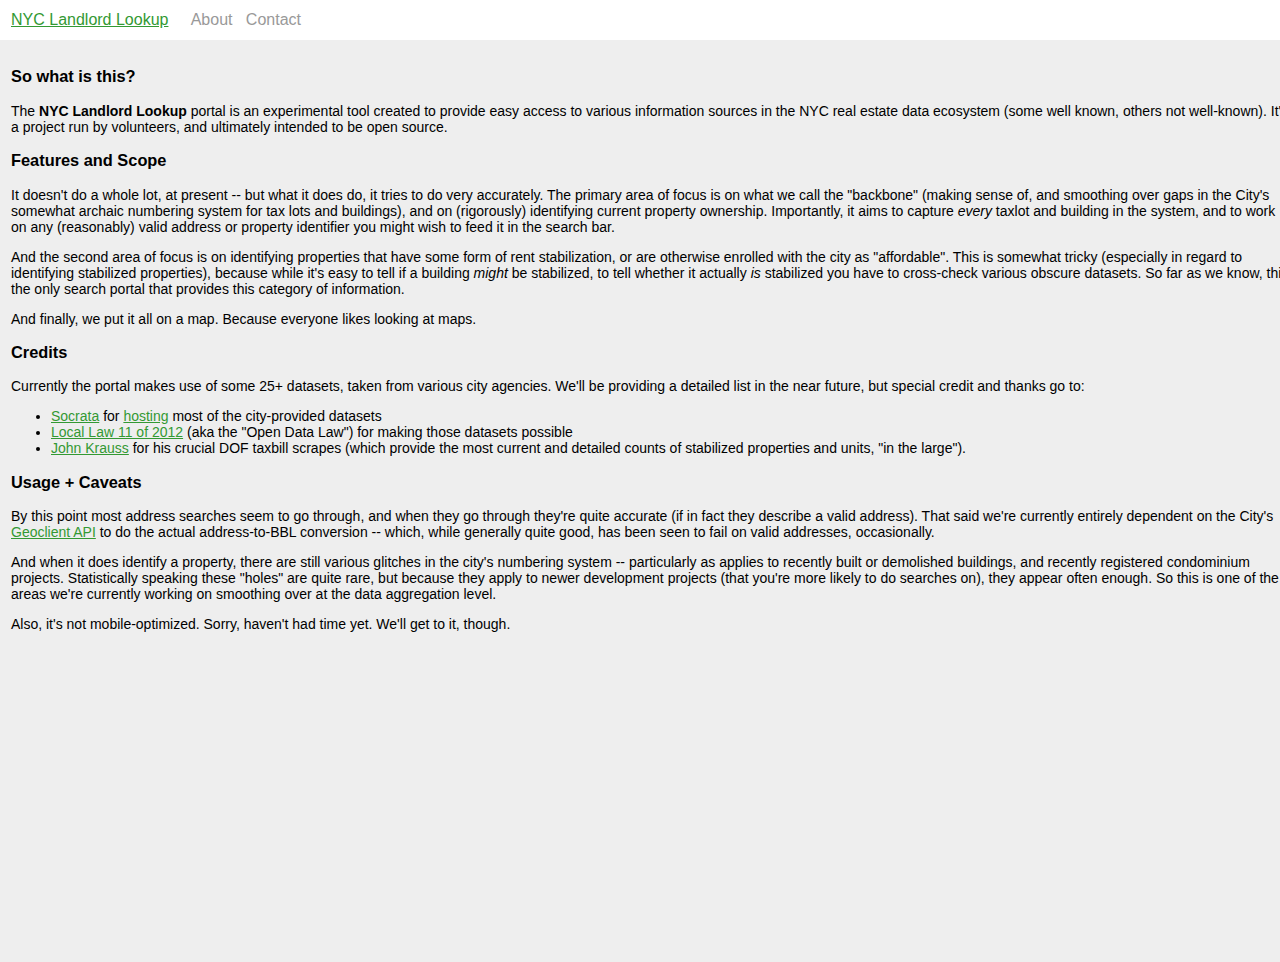
<file: html/about.html>
<!DOCTYPE html>
<html>
<head>
	<title>About the Landlord Lookup Tool</title>
	<meta charset="utf-8" />
	<meta name="viewport" content="width=device-width, initial-scale=1.0">
	<link rel="stylesheet" href="http://cdn.leafletjs.com/leaflet/v0.7.7/leaflet.css" />
    <link rel="stylesheet" href="assets/css/lookup-about.css"/>
</head>
<body>
    <div id="header">
        <a class="invite" href="/">NYC Landlord Lookup</a> &nbsp; &nbsp;
        <span class="legend2">About</span> &nbsp; 
        <span class="legend2">Contact</span> &nbsp; 
    </div>
    <div id="otherstuff">
        <p> 
        <h3>So what is this?</h3>
        The <strong>NYC Landlord Lookup</strong> portal is an experimental tool 
        created to provide easy access to various information sources in the NYC real estate 
        data ecosystem (some well known, others not well-known).  It's a project run by volunteers, 
        and ultimately intended to be open source.

        <h3>Features and Scope</h3>
        It doesn't do a whole lot, at present -- but what it does do, it tries to do
        very accurately.  The primary area of focus is on what we call the "backbone" 
        (making sense of, and smoothing over gaps in the City's somewhat archaic numbering 
        system for tax lots and buildings), and on (rigorously) identifying current
        property ownership.  Importantly, it aims to capture <em>every</em> taxlot and building
        in the system, and to work on any (reasonably) valid address or property identifier
        you might wish to feed it in the search bar.
        <p>

        And the second area of focus is on identifying properties that have some form
        of rent stabilization, or are otherwise enrolled with the city as "affordable". 
        This is somewhat tricky (especially in regard to identifying stabilized properties),
        because while it's easy to tell if a building <em>might</em> be stabilized,   
        to tell whether it actually <em>is</em> stabilized you have to cross-check various 
        obscure datasets.  So far as we know, this the only search portal that provides 
        this category of information.<p>

        And finally, we put it all on a map.  Because everyone likes looking at maps.

        <h3>Credits</h3>

        Currently the portal makes use of some 25+ datasets, taken from various city agencies.
        We'll be providing a detailed list in the near future, but special credit and thanks
        go to:
        <ul>
          <li> <a class="invite" href="https://socrata.com/">Socrata</a> for 
              <a class="invite" href="https://opendata.cityofnewyork.us/">hosting</a> most of the city-provided datasets
              <li> <a class="invite" href="https://www1.nyc.gov/site/doitt/initiatives/open-data-law.page">Local Law 11 of 2012</a>
                  (aka the "Open Data Law") for making those datasets possible 
          <li> <a class="invite" href="http://blog.johnkrauss.com/">John Krauss</a> for his crucial DOF taxbill 
              scrapes (which provide the most current and detailed counts of stabilized 
              properties and units, "in the large").
        </ul>

        <h3>Usage + Caveats</h3> 
        By this point most address searches seem to go through, and when they go through
        they're quite accurate (if in fact they describe a valid address).  That said we're 
        currently entirely dependent on the City's <a class="invite" href="https://developer.cityofnewyork.us/api/geoclient-api">Geoclient API</a> 
        to do the actual address-to-BBL conversion -- which, while generally quite good, has been seen to fail on 
        valid addresses, occasionally.<p>

        And when it does identify a property, there are still various glitches in the 
        city's numbering system -- particularly as applies to recently built or demolished
        buildings, and recently registered condominium projects.  Statistically speaking
        these "holes" are quite rare, but because they apply to newer development projects
        (that you're more likely to do searches on), they appear often enough.  
        So this is one of the areas we're currently working on smoothing over at the
        data aggregation level. <p>

        Also, it's not mobile-optimized.  Sorry, haven't had time yet.  We'll get to it, though. 
    </div>
</body>
</html>
</file>
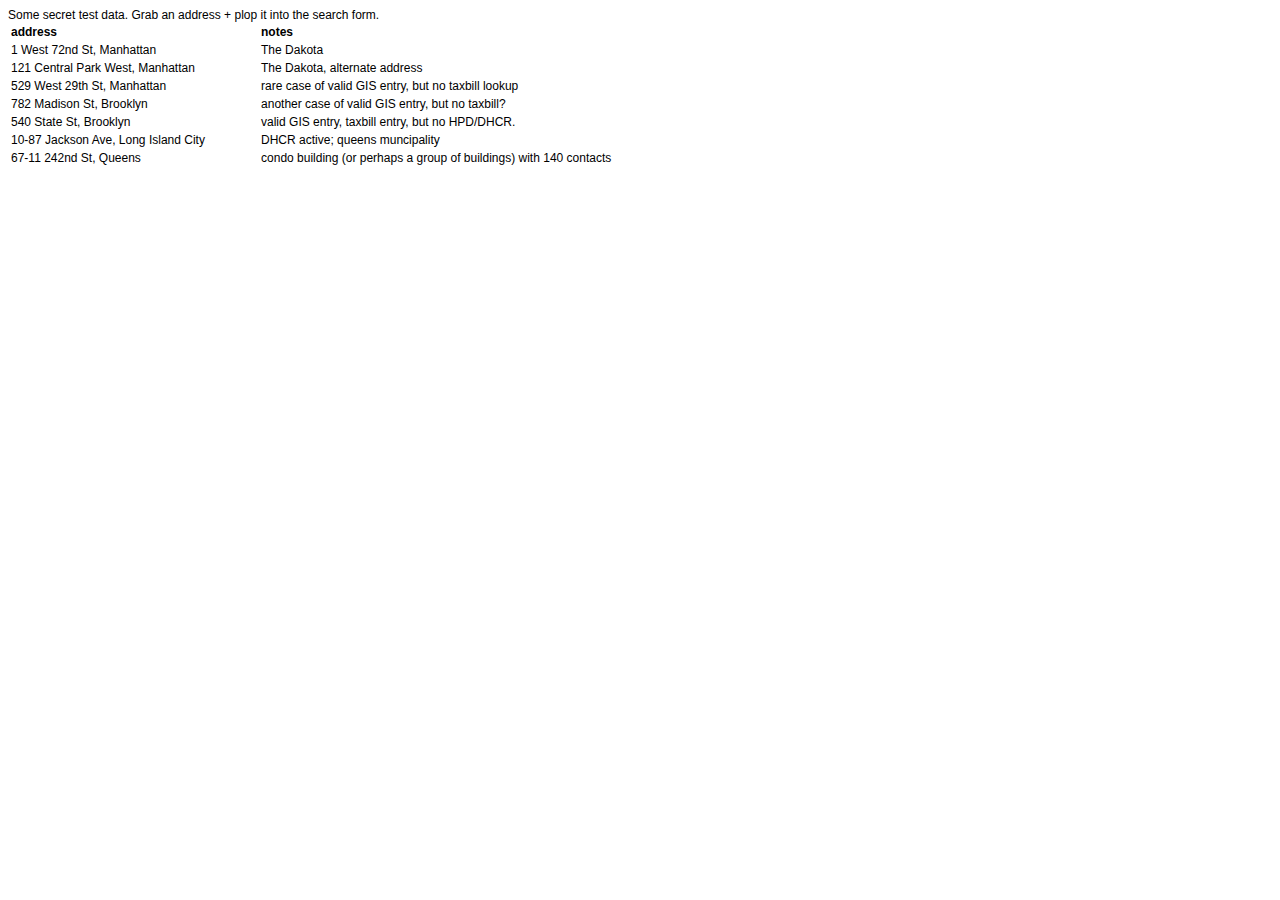
<file: html/testdata.html>
<!DOCTYPE HTML>
<head>
<title>test data</title>
<style>
  body {
    font-family: "Lato","Helvetica Neue",Helvetica,Arial,sans-serif;
    font-size: 12px; }
  table { width: 700px; }
  th {
    text-align: left; }
</style>
</head>
<body>
  Some secret test data.  Grab an address + plop it into the search form.
  <table>
    <tr> <th>address</th> <th>notes</th> </tr>
    <tr> <td>1 West 72nd St, Manhattan</td>           <td>The Dakota</td> </tr>
    <tr> <td>121 Central Park West, Manhattan</td>    <td>The Dakota, alternate address</td> </tr>
    <tr> <td>529 West 29th St, Manhattan</td>         <td>rare case of valid GIS entry, but no taxbill lookup</td> </tr>
    <tr> <td>782 Madison St, Brooklyn</td>            <td>another case of valid GIS entry, but no taxbill?</td> </tr>
    <tr> <td>540 State St, Brooklyn</td>              <td>valid GIS entry, taxbill entry, but no HPD/DHCR.</td> </tr>
    <tr> <td>10-87 Jackson Ave, Long Island City</td> <td>DHCR active; queens muncipality</td> </tr>
    <tr> <td>67-11 242nd St, Queens</td> <td>condo building (or perhaps a group of buildings) with 140 contacts</td> </tr>
    </tr>
  </table>
</body>
</file>
<file: html/assets/css/lookup-about.css>
html, body, #otherstuff {
    height:100%;
    width:100%;
    padding:0px;
    margin:0px;
}   

body,
h1, h2, h3, h4, h5, h6 {
   font-family: "Lato","Helvetica Neue",Helvetica,Arial,sans-serif;
}

.legend  { font-weight: 700; }
.legend2 { font-weight: 500; color:#999; }

#header {
    padding: 11px;
    width:100%;
}

#otherstuff  {
    padding: 11px;
    font-size: 14px;
    background:#eee;
}

a.invite {
    color: #393;
    cursor: pointer;
}
</file>
